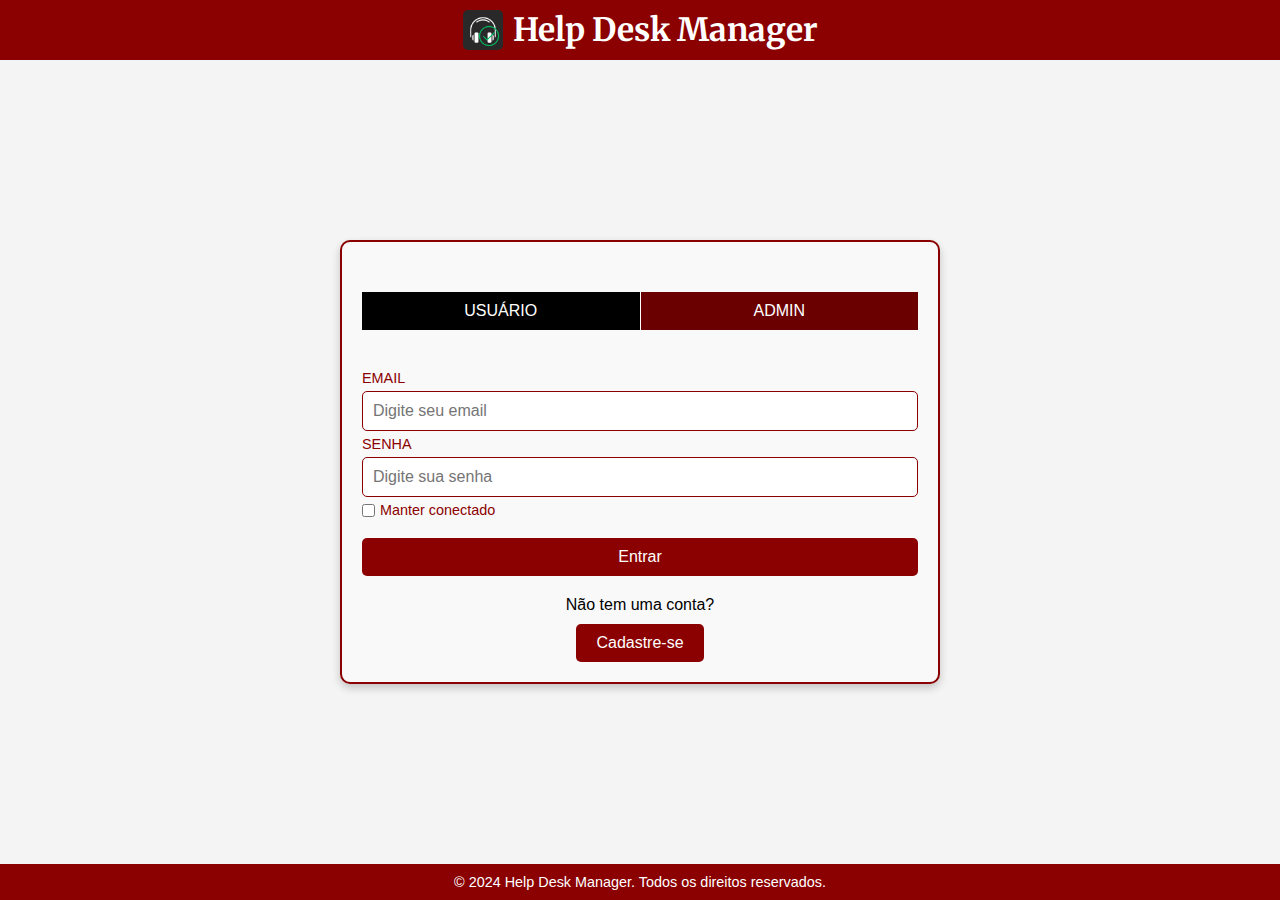
<file: index.html>
<!DOCTYPE html>
<html lang="pt-BR">
  <head>
    <meta charset="UTF-8" />
    <meta name="viewport" content="width=device-width, initial-scale=1.0" />
    <title>Help Desk Manager - Login</title>
    <link rel="stylesheet" href="styles.css" />

    <link
      href="https://fonts.googleapis.com/css2?family=Merriweather:wght@700&family=Open+Sans:wght@600&display=swap"
      rel="stylesheet"
    />

    <script src="components.js" defer></script>
  </head>
  <body>
    <!-- Inclusão do HEADER -->
    <div data-include="header.html"></div>

    <main>
      <div class="login-container">
        <div class="tabs">
          <button id="userTab" class="active" onclick="switchTab('user')">
            USUÁRIO
          </button>
          <button id="adminTab" onclick="switchTab('admin')">ADMIN</button>
        </div>
        <form id="loginForm">
          <label for="email">EMAIL</label>
          <input
            type="email"
            id="email"
            placeholder="Digite seu email"
            required
          />
          <label for="password">SENHA</label>
          <input
            type="password"
            id="password"
            placeholder="Digite sua senha"
            required
          />
          <div class="remember-me">
            <input type="checkbox" id="remember" />
            <label for="remember">Manter conectado</label>
          </div>
          <button type="submit">Entrar</button>
        </form>

        <div class="signup-container">
          <p>Não tem uma conta?</p>
          <button
            class="signup-button"
            onclick="window.location.href='cadastro.html'"
          >
            Cadastre-se
          </button>
        </div>
      </div>
    </main>

    <!-- Inclusão do FOOTER -->
    <div data-include="footer.html"></div>

    <script>
      document
        .getElementById("loginForm")
        .addEventListener("submit", function (e) {
          e.preventDefault();

          const email = document.getElementById("email").value;
          const password = document.getElementById("password").value;
          const isUserTabActive = document
            .getElementById("userTab")
            .classList.contains("active");
          const role = isUserTabActive ? "user" : "admin";

          fetch("http://localhost/api_crud_projeto/Login.php", {
            method: "POST",
            headers: { "Content-Type": "application/json" },
            body: JSON.stringify({ email, password, role }),
          })
            .then((response) => response.json())
            .then((data) => {
              if (data.status === "success") {
                sessionStorage.setItem("userId", data.userId);

                const redirectUrl =
                  role === "user"
                    ? "user-dashboard.html"
                    : "admin-dashboard.html";
                window.location.href = redirectUrl;
              } else {
                alert(data.message || "Erro no login.");
              }
            })
            .catch((error) =>
              console.error("Erro ao processar o login:", error)
            );
        });

      function switchTab(role) {
        const userTab = document.getElementById("userTab");
        const adminTab = document.getElementById("adminTab");

        if (role === "user") {
          userTab.classList.add("active");
          adminTab.classList.remove("active");
        } else {
          adminTab.classList.add("active");
          userTab.classList.remove("active");
        }
      }
    </script>
  </body>
</html>
</file>
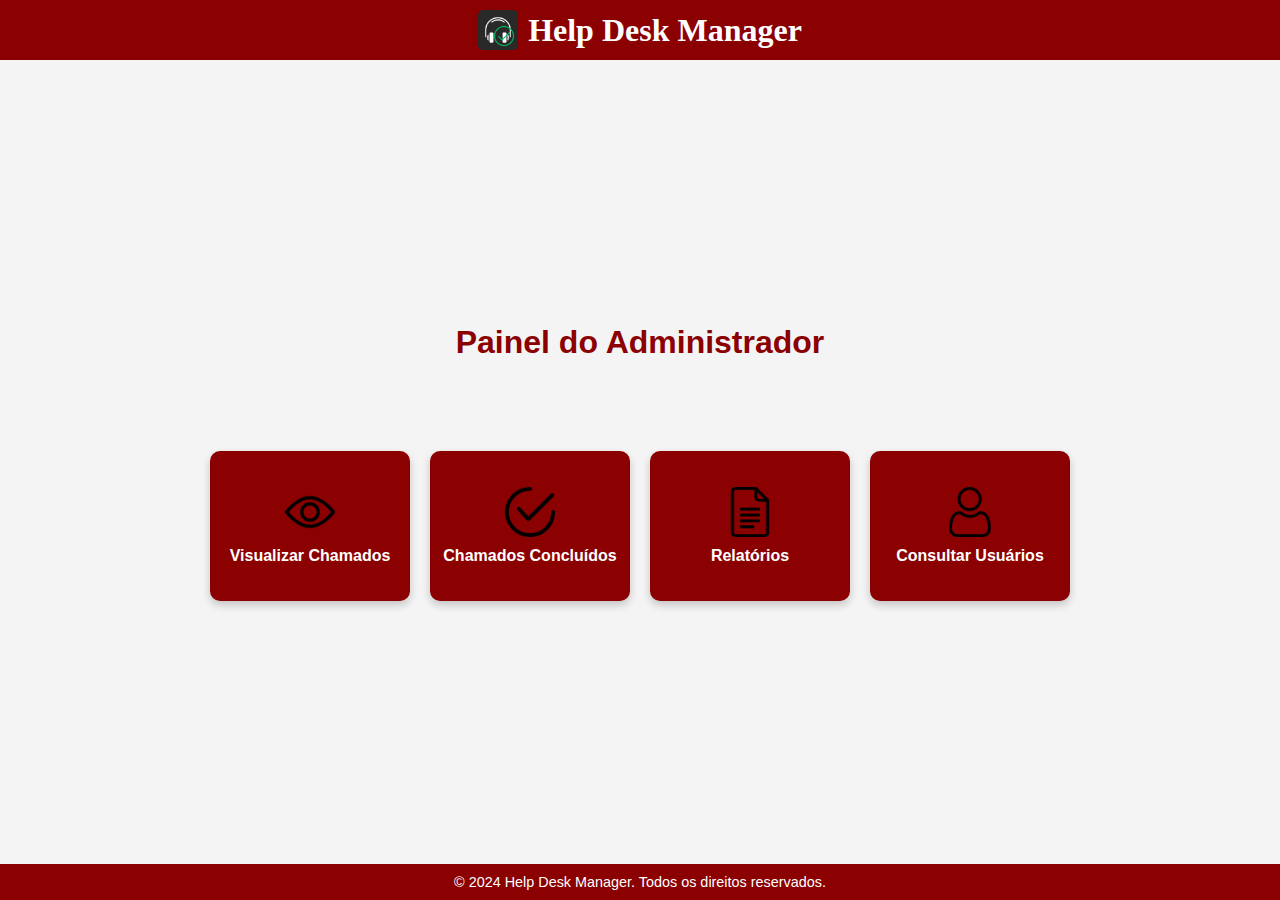
<file: admin-dashboard.html>
<!DOCTYPE html>
<html lang="pt-BR">
  <head>
    <meta charset="UTF-8" />
    <meta name="viewport" content="width=device-width, initial-scale=1.0" />
    <title>Painel do Administrador</title>
    <link rel="stylesheet" href="styles.css" />
    <script src="components.js" defer></script>
  </head>
  <body>
    <!-- Inclusão do HEADER -->
    <div data-include="header.html"></div>

    <main>
      <section class="dashboard">
        <h2>Painel do Administrador</h2>
        <div class="dashboard-buttons">
          <button onclick="window.location.href='visualizar-chamados.html'">
            <img src="assets/img/view.png" alt="Visualizar Chamados" />
            <span>Visualizar Chamados</span>
          </button>
          <button onclick="window.location.href='chamados-concluidos.html'">
            <img src="assets/img/checked.png" alt="Chamados Concluídos" />
            <span>Chamados Concluídos</span>
          </button>
          <button onclick="window.location.href='relatorios.html'">
            <img src="assets/img/docs.png" alt="Relatórios" />
            <span>Relatórios</span>
          </button>
          <button onclick="window.location.href='consultar-usuarios.html'">
            <img src="assets/img/user.png" alt="Consultar Usuários" />
            <span>Consultar Usuários</span>
          </button>
        </div>
      </section>
    </main>

    <!-- Inclusão do FOOTER -->
    <div data-include="footer.html"></div>
  </body>
</html>
</file>
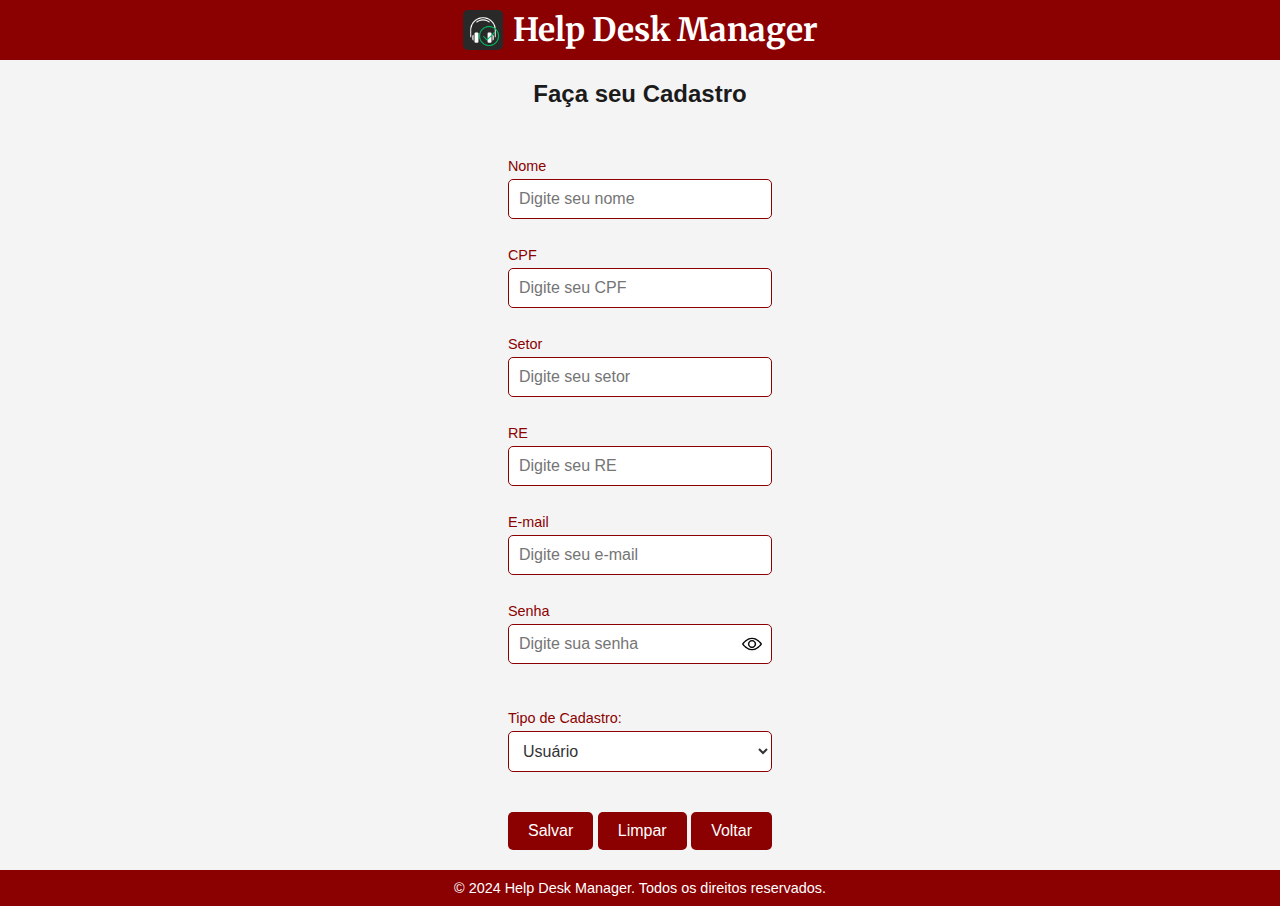
<file: cadastro.html>
<!DOCTYPE html>
<html lang="pt-BR">
  <head>
    <meta charset="UTF-8" />
    <meta name="viewport" content="width=device-width, initial-scale=1.0" />
    <title>Cadastro de Usuários</title>
    <link rel="stylesheet" href="styles.css" />

    <link
      href="https://fonts.googleapis.com/css2?family=Merriweather:wght@700&family=Open+Sans:wght@600&display=swap"
      rel="stylesheet"
    />

    <script src="components.js" defer></script>
  </head>
  <body>
    <!-- Inclusão do HEADER -->
    <div data-include="header.html"></div>

    <main>
      <div class="form-container">
        <h2>Faça seu Cadastro</h2>
        <form name="Cadastro" class="custom-form">
          <label for="txtNome">Nome</label>
          <input
            type="text"
            id="txtNome"
            name="txtNome"
            placeholder="Digite seu nome"
            required
          /><br />

          <label for="txtCpf">CPF</label>
          <input
            type="text"
            id="txtCpf"
            name="txtCpf"
            placeholder="Digite seu CPF"
            maxlength="11"
            pattern="\d*"
            oninput="this.value = this.value.replace(/[^0-9]/g, '')"
            required
          /><br />

          <label for="txtSetor">Setor</label>
          <input
            type="text"
            id="txtSetor"
            name="txtSetor"
            placeholder="Digite seu setor"
            required
          /><br />

          <label for="txtRe">RE</label>
          <input
            type="text"
            id="txtRe"
            name="txtRe"
            placeholder="Digite seu RE"
            maxlength="4"
            pattern="\d*"
            oninput="this.value = this.value.replace(/[^0-9]/g, '')"
            required
          /><br />

          <label for="txtEmail">E-mail</label>
          <input
            type="email"
            id="txtEmail"
            name="txtEmail"
            placeholder="Digite seu e-mail"
            required
          /><br />

          <label for="txtSenha">Senha</label>
          <div class="password-container">
            <input
              type="password"
              id="txtSenha"
              name="txtSenha"
              placeholder="Digite sua senha"
              required
            />
            <img
              src="assets/img/view.png"
              alt="Toggle Password Visibility"
              id="togglePassword"
              class="toggle-password-icon"
              onclick="togglePasswordVisibility()"
            />
          </div>
          <br /><br />

          <label for="tipoUsuario">Tipo de Cadastro:</label>
          <select id="tipoUsuario" name="tipoUsuario">
            <option value="user">Usuário</option>
            <option value="admin">Administrador</option>
          </select>

          <div class="button-group">
            <button type="button" name="btSalvar" onclick="salvar(event, this)">
              Salvar
            </button>
            <button type="reset">Limpar</button>
            <button
              type="button"
              class="back-button"
              onclick="window.location.href='index.html'"
            >
              Voltar
            </button>
          </div>
        </form>
      </div>
    </main>

    <!-- Inclusão do FOOTER -->
    <div data-include="footer.html"></div>

    <script type="text/javascript">
      function salvar(event, form) {
        event.preventDefault();
        const nome = document.Cadastro.txtNome.value;
        const cpf = document.Cadastro.txtCpf.value;
        const setor = document.Cadastro.txtSetor.value;
        const re = document.Cadastro.txtRe.value;
        const email = document.Cadastro.txtEmail.value;
        const senha = document.Cadastro.txtSenha.value;
        const tipo = document.Cadastro.tipoUsuario.value;

        const dados = {
          nome: nome,
          cpf: cpf,
          setor: setor,
          re: re,
          email: email,
          senha: senha,
          tipo: tipo,
        };

        const options = {
          method: "POST",
          headers: { "Content-Type": "application/json" },
          body: JSON.stringify(dados),
        };

        if (
          nome !== "" &&
          cpf !== "" &&
          setor !== "" &&
          re !== "" &&
          email !== "" &&
          senha !== ""
        ) {
          const URL = "http://localhost/api_crud_projeto/Cadastro.php";
          fetch(URL, options)
            .then((resp) => {
              console.log("Resposta bruta:", resp);
              return resp.json();
            })
            .then((data) => {
              console.log("Resposta JSON:", data);
              mostrarResposta(data);
            })
            .catch((erro) => {
              console.error("Erro no cadastro:", erro);
            });
        } else {
          alert("Todos os campos devem ser preenchidos!");
        }
      }

      function mostrarResposta(data) {
        if (data && data.status === "success") {
          alert("Usuário cadastrado com sucesso!");
          window.location.href = "index.html";
        } else {
          console.error("Resposta inesperada da API:", data);
          alert("Usuário cadastrado com sucesso!");
          window.location.href = "index.html";
        }
      }

      function togglePasswordVisibility() {
        const passwordInput = document.getElementById("txtSenha");
        const toggleIcon = document.getElementById("togglePassword");

        if (passwordInput.type === "password") {
          passwordInput.type = "text";
          toggleIcon.src = "assets/img/hide.png";
        } else {
          passwordInput.type = "password";
          toggleIcon.src = "assets/img/view.png";
        }
      }
    </script>
  </body>
</html>
</file>
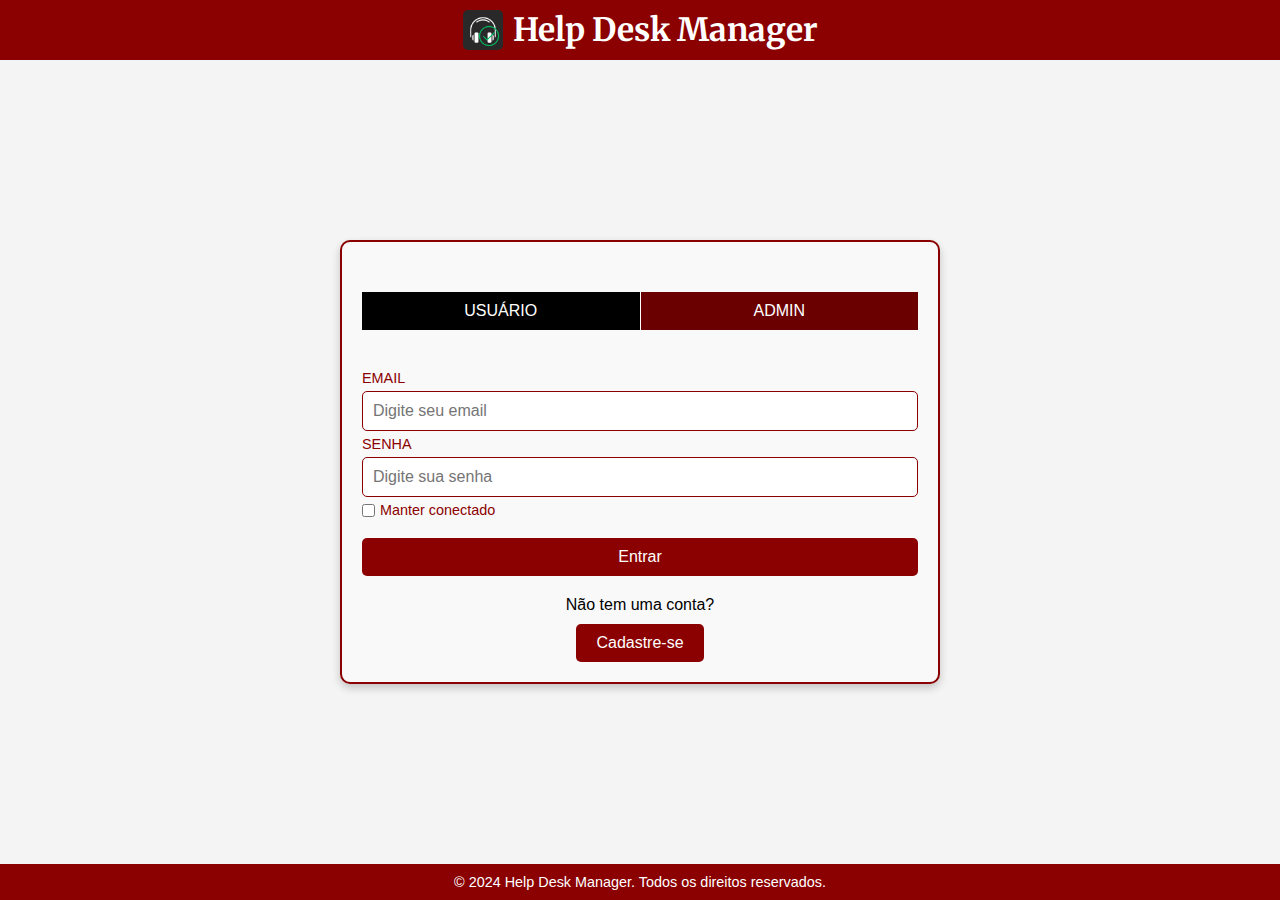
<file: consultar-cadastro.html>
<!DOCTYPE html>
<html lang="en">
  <head>
    <meta charset="UTF-8" />
    <meta name="viewport" content="width=device-width, initial-scale=1.0" />
    <title>Consultar Cadastro</title>
    <link rel="stylesheet" href="styles.css" />

    <link
      href="https://fonts.googleapis.com/css2?family=Merriweather:wght@700&family=Open+Sans:wght@600&display=swap"
      rel="stylesheet"
    />

    <script src="components.js" defer></script>
  </head>

  <body>
    <!-- Inclusão do HEADER -->
    <div data-include="header.html"></div>

    <main>
      <div class="login-container">
        <button
          id="back-button"
          onclick="window.location.href='user-dashboard.html'"
        >
          Voltar
        </button>
        <h2>Seus Dados</h2>
        <form id="user-form">
          <label for="nome">Nome:</label>
          <input type="text" id="nome" name="nome" required />

          <label for="cpf">CPF:</label>
          <input type="text" id="cpf" name="cpf" required />

          <label for="setor">Setor:</label>
          <input type="text" id="setor" name="setor" required />

          <label for="re">RE:</label>
          <input type="text" id="re" name="re" required />

          <label for="email">E-mail:</label>
          <input type="email" id="email" name="email" required />

          <label for="senha">Senha:</label>
          <input type="password" id="senha" name="senha" required />

          <div class="buttons">
            <button type="button" id="update-button">Atualizar</button>
          </div>
        </form>
      </div>
    </main>

    <!-- Inclusão do FOOTER -->
    <div data-include="footer.html"></div>

    <script>
      const userForm = document.getElementById("user-form");
      const updateButton = document.getElementById("update-button");

      // Função para obter os dados do usuário logado
      function fetchUserData() {
        const userId = sessionStorage.getItem("userId"); // Obtém o ID armazenado no login

        if (!userId) {
          alert(
            "ID do usuário não encontrado na sessão. Faça login novamente."
          );
          window.location.href = "index.html";
          return;
        }

        // Chama a API para obter os dados do usuário
        fetch(`http://localhost/api_crud_projeto/api/usuarios/${userId}`)
          .then((response) => {
            if (!response.ok) {
              throw new Error("Erro ao buscar os dados do usuário.");
            }
            return response.json();
          })
          .then((data) => {
            if (data.status === "success") {
              populateForm(data.information);
            } else {
              alert("Erro: " + data.message);
            }
          })
          .catch((error) => {
            console.error("Erro:", error);
            alert("Erro ao carregar dados do usuário.");
          });
      }

      // Função para preencher os campos do formulário com os dados do usuário
      function populateForm(data) {
        document.getElementById("nome").value = data.nome || "";
        document.getElementById("cpf").value = data.cpf || "";
        document.getElementById("setor").value = data.setor || "";
        document.getElementById("re").value = data.re || "";
        document.getElementById("email").value = data.email || "";
        document.getElementById("senha").value = ""; // Não exibe a senha
      }

      // Atualizar os dados do usuário
      updateButton.addEventListener("click", () => {
        const userId = sessionStorage.getItem("userId");

        if (!userId) {
          alert(
            "ID do usuário não encontrado na sessão. Faça login novamente."
          );
          return;
        }

        const updatedData = {
          nome: document.getElementById("nome").value,
          cpf: document.getElementById("cpf").value,
          setor: document.getElementById("setor").value,
          re: document.getElementById("re").value,
          email: document.getElementById("email").value,
          // Remova a senha se não for necessária
          // senha: document.getElementById("senha").value,
        };

        fetch(`http://localhost/api_crud_projeto/api/usuarios/${userId}`, {
          method: "PUT",
          headers: {
            "Content-Type": "application/json",
          },
          body: JSON.stringify(updatedData),
        })
          .then((response) => {
            if (!response.ok) {
              throw new Error("Erro ao atualizar os dados do usuário.");
            }
            return response.json();
          })
          .then((data) => {
            if (data.status === "success") {
              alert("Dados atualizados com sucesso!");
            } else {
              alert("Erro: " + data.message);
            }
          })
          .catch((error) => {
            console.error("Erro ao atualizar:", error);
            alert("Erro ao atualizar os dados do usuário.");
          });
      });

      // Carrega os dados do usuário ao abrir a página
      fetchUserData();
    </script>
  </body>
</html>
</file>
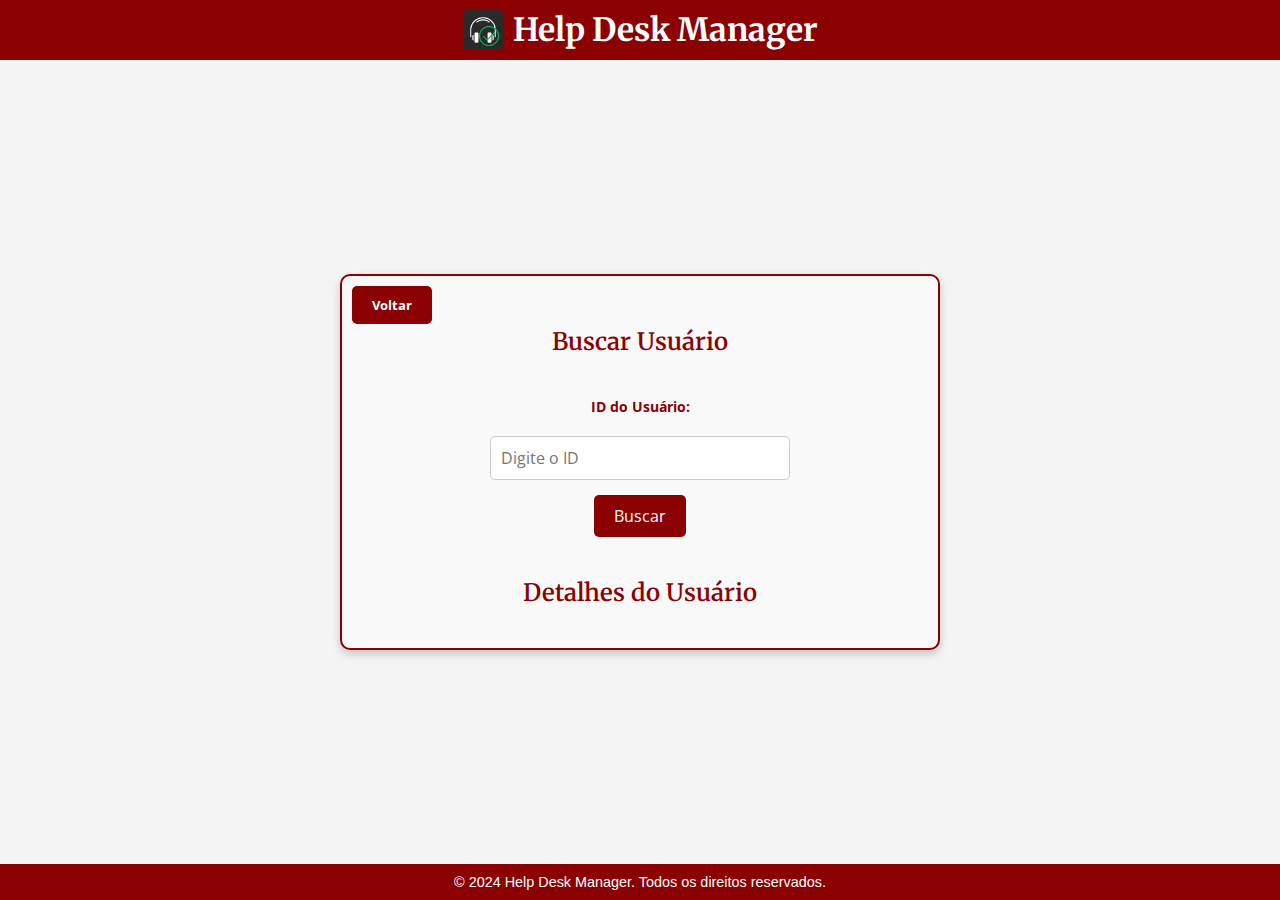
<file: consultar-usuarios.html>
<!DOCTYPE html>
<html lang="en">
  <head>
    <meta charset="UTF-8" />
    <meta name="viewport" content="width=device-width, initial-scale=1.0" />
    <title>Gerenciar Usuários</title>
    <link rel="stylesheet" href="styles.css" />

    <link
      href="https://fonts.googleapis.com/css2?family=Merriweather:wght@700&family=Open+Sans:wght@600&display=swap"
      rel="stylesheet"
    />

    <script src="components.js" defer></script>
  </head>

  <body>
    <!-- Inclusão do HEADER -->
    <div data-include="header.html"></div>

    <main>
      <div class="login-container">
        <button
          id="back-button"
          onclick="window.location.href='admin-dashboard.html'"
        >
          Voltar
        </button>
        <h2>Buscar Usuário</h2>
        <form id="search-form">
          <label for="id">ID do Usuário:</label>
          <input
            type="number"
            id="id"
            name="id"
            placeholder="Digite o ID"
            required
          />
          <button type="submit">Buscar</button>
        </form>

        <h2>Detalhes do Usuário</h2>
        <form id="user-form" style="display: none">
          <label for="nome">Nome:</label>
          <input type="text" id="nome" name="nome" required />

          <label for="cpf">CPF:</label>
          <input type="text" id="cpf" name="cpf" required />

          <label for="setor">Setor:</label>
          <input type="text" id="setor" name="setor" required />

          <label for="re">RE:</label>
          <input type="text" id="re" name="re" required />

          <label for="email">E-mail:</label>
          <input type="email" id="email" name="email" required />

          <label for="senha">Senha:</label>
          <input type="password" id="senha" name="senha" required />

          <div class="buttons">
            <button type="button" id="update-button">Atualizar</button>
            <button
              type="button"
              id="delete-button"
              style="background-color: #a30000"
            >
              Excluir
            </button>
          </div>
        </form>
      </div>
    </main>

    <!-- Inclusão do FOOTER -->
    <div data-include="footer.html"></div>
    <script>
      const searchForm = document.getElementById("search-form");
      const userForm = document.getElementById("user-form");
      const idField = document.getElementById("id");
      const updateButton = document.getElementById("update-button");
      const deleteButton = document.getElementById("delete-button");

      // Função para preencher os campos do formulário com os dados do usuário
      function populateForm(data) {
        document.getElementById("nome").value = data.nome;
        document.getElementById("cpf").value = data.cpf;
        document.getElementById("setor").value = data.setor;
        document.getElementById("re").value = data.re;
        document.getElementById("email").value = data.email;
        document.getElementById("senha").value = data.senha; // Mostrar senha, se aplicável
      }

      // Buscar usuário pelo ID
      searchForm.addEventListener("submit", async (event) => {
        event.preventDefault();
        const id = idField.value;
        try {
          const response = await fetch(
            `http://localhost/api_crud_projeto/api/usuarios/${id}`
          );
          if (!response.ok) throw new Error("Usuário não encontrado");
          const result = await response.json();
          populateForm(result.information);
          userForm.style.display = "block";
        } catch (error) {
          alert(error.message);
          userForm.style.display = "none";
        }
      });

      // Atualizar os dados do usuário
      updateButton.addEventListener("click", async () => {
        const id = idField.value;
        const userData = {
          nome: document.getElementById("nome").value,
          cpf: document.getElementById("cpf").value,
          setor: document.getElementById("setor").value,
          re: document.getElementById("re").value,
          email: document.getElementById("email").value,
          senha: document.getElementById("senha").value,
        };

        try {
          const response = await fetch(
            `http://localhost/api_crud_projeto/api/usuarios/${id}`,
            {
              method: "PUT",
              headers: { "Content-Type": "application/json" },
              body: JSON.stringify(userData),
            }
          );
          const result = await response.json();
          alert(
            result.status === "sucess"
              ? "Usuário atualizado com sucesso!"
              : "Erro ao atualizar."
          );
        } catch (error) {
          alert("Erro ao atualizar o usuário");
        }
      });

      // Excluir o usuário
      deleteButton.addEventListener("click", async () => {
        const id = idField.value;
        if (!confirm("Tem certeza que deseja excluir este usuário?")) return;

        try {
          const response = await fetch(
            `http://localhost/api_crud_projeto/api/usuarios/${id}`,
            {
              method: "DELETE",
            }
          );
          const result = await response.json();
          if (result.status === "sucess") {
            alert("Usuário excluído com sucesso!");
            userForm.style.display = "none";
          } else {
            alert("Erro ao excluir o usuário.");
          }
        } catch (error) {
          alert("Erro ao excluir o usuário.");
        }
      });
    </script>
  </body>
</html>
</file>
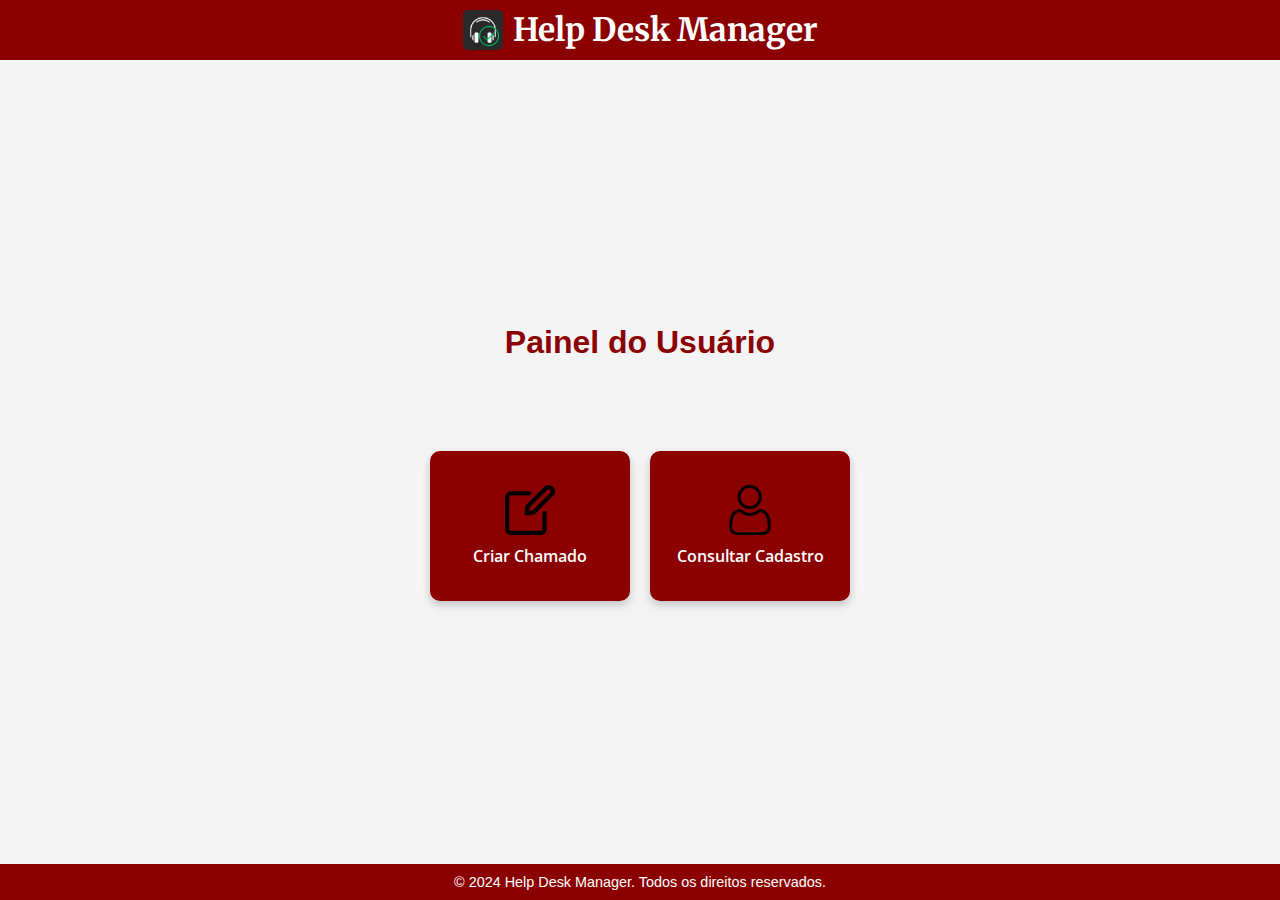
<file: user-dashboard.html>
<!DOCTYPE html>
<html lang="pt-BR">
  <head>
    <meta charset="UTF-8" />
    <meta name="viewport" content="width=device-width, initial-scale=1.0" />
    <title>Painel do Usuário</title>
    <link rel="stylesheet" href="styles.css" />

    <link
      href="https://fonts.googleapis.com/css2?family=Merriweather:wght@700&family=Open+Sans:wght@600&display=swap"
      rel="stylesheet"
    />

    <script src="components.js" defer></script>
  </head>
  <body>
    <!-- Inclusão do HEADER -->
    <div data-include="header.html"></div>

    <main>
      <section class="dashboard">
        <h2>Painel do Usuário</h2>
        <div class="dashboard-buttons">
          <button onclick="window.location.href='criar-chamado.html'">
            <img src="assets/img/writing.png" alt="Criar Chamado" />
            <span>Criar Chamado</span>
          </button>
          <button onclick="window.location.href='consultar-cadastro.html'">
            <img src="assets/img/user.png" alt="Consultar Cadastro" />
            <span>Consultar Cadastro</span>
          </button>
        </div>
      </section>
    </main>

    <!-- Inclusão do FOOTER -->
    <div data-include="footer.html"></div>
  </body>
</html>
</file>
<file: styles.css>
/* Reset básico */
* {
  margin: 0;
  padding: 0;
  box-sizing: border-box;
}

body {
  font-family: Arial, sans-serif;
  background-color: #f4f4f4;
  display: flex;
  flex-direction: column;
  height: 100vh;
}

/* Header */
header {
  background-color: #8b0000;
  color: #fff;
  padding: 10px 20px;
  text-align: center;
}

header .logo a {
  display: flex;
  align-items: center;
  justify-content: center;
  text-decoration: none;
  color: inherit;
}

header .logo a:hover h1 {
  text-decoration: none;
}

header .logo {
  display: flex;
  align-items: center;
  justify-content: center;
}

header .logo img {
  width: 40px;
  height: 40px;
  margin-right: 10px;
}

header h1 {
  font-family: "Merriweather", serif;
  font-weight: 700;
  font-size: 2rem;
  color: #fff;
}

h2 {
  font-family: "Arial", sans-serif;
  font-weight: 600;
  color: #1b1b1b;
  font-size: 1.5rem;
  margin-bottom: 10px;
}

.logo img {
  border-radius: 5px;
  cursor: pointer;
}

.logo h1 {
  cursor: pointer;
}

/* Main */
main {
  flex: 1;
  display: flex;
  justify-content: center;
  align-items: center;
}

.login-container {
  background-color: #e3e3e3;
  border: 2px solid #8b0000;
  border-radius: 10px;
  width: 400px;
  padding: 20px;
  box-shadow: 0 4px 8px rgba(0, 0, 0, 0.2);
}

.tabs {
  display: flex;
  justify-content: space-between;
  margin-bottom: 20px;
}

.tabs button {
  flex: 1;
  background-color: #6b0000;
  color: #fff;
  border: none;
  padding: 10px;
  cursor: pointer;
  font-size: 1rem;
}

.tabs button.active {
  background-color: #000;
}

.tabs button:not(:last-child) {
  border-right: 1px solid #fff;
}

.form-container {
  display: flex;
  align-items: center;
  flex-direction: column;
}

form {
  margin-top: 40px;
  display: flex;
  flex-direction: column;
  gap: 5px;
}

form label {
  font-size: 0.9rem;
  color: #8b0000;
}

form input {
  padding: 10px;
  font-size: 1rem;
  border: 1px solid #8b0000;
  border-radius: 5px;
}

form .remember-me {
  margin-bottom: 15px;
  display: flex;
  align-items: center;
  gap: 5px;
}

form button {
  background-color: #8b0000;
  color: #fff;
  border: none;
  padding: 10px 20px;
  border-radius: 5px;
  cursor: pointer;
  font-size: 1rem;
}

form button:hover {
  background-color: #a30000;
}

form select {
  padding: 10px;
  font-size: 1rem;
  border: 1px solid #8b0000;
  border-radius: 5px;
  background-color: #fff;
  color: #333;
  width: 100%;
  margin-bottom: 35px;
}

form select:focus {
  outline: none;
  border-color: #a30000;
  box-shadow: 0 0 5px rgba(163, 0, 0, 0.5);
}

.signup-container {
  margin-top: 20px;
  text-align: center;
}

.signup-container button {
  margin-top: 10px;
  background-color: #8b0000;
  color: #fff;
  border: none;
  padding: 10px 20px;
  border-radius: 5px;
  cursor: pointer;
  font-size: 1rem;
}

.signup-container button:hover {
  background-color: #a30000;
}

/* CADASTRO */
.password-container {
  display: flex;
  align-items: center;
  position: relative;
}

.password-container input {
  flex: 1;
  padding-right: 40px; /* Espaço para o ícone */
}

.toggle-password-icon {
  position: absolute;
  right: 10px;
  width: 20px;
  height: 20px;
  cursor: pointer;
  user-select: none;
}

/* Footer */
footer {
  background-color: #8b0000;
  color: #fff;
  text-align: center;
  padding: 10px 0;
  font-size: 0.9rem;
}

/* Dashboard Geral */
.dashboard {
  text-align: center;
  margin: 20px auto;
}

.dashboard h2 {
  font-family: "Arial", serif;
  font-size: 2rem;
  color: #8b0000;
  margin-bottom: 90px;
}

/* Botões do Dashboard */
.dashboard-buttons {
  display: flex;
  justify-content: center;
  gap: 20px;
}

.dashboard-buttons button {
  background-color: #8b0000;
  border: none;
  border-radius: 10px;
  width: 200px;
  height: 150px;
  display: flex;
  flex-direction: column;
  align-items: center;
  justify-content: center;
  color: #fff;
  font-family: "Open Sans", sans-serif;
  font-weight: 600;
  font-size: 1rem;
  cursor: pointer;
  box-shadow: 0 4px 8px rgba(0, 0, 0, 0.2);
  transition: transform 0.2s ease, background-color 0.2s ease;
}

.dashboard-buttons button:hover {
  background-color: #a30000;
  transform: translateY(-5px);
}

.dashboard-buttons button img {
  width: 50px;
  height: 50px;
  margin-bottom: 10px;
}

.dashboard-buttons button span {
  text-align: center;
}

/* Ajuste geral do container */
.login-container {
  width: 100%;
  max-width: 600px;
  margin: 0 auto;
  padding: 20px;
  box-shadow: 0 4px 8px rgba(0, 0, 0, 0.2);
  border-radius: 10px;
  background-color: #f9f9f9;
}

/* Centralização dos títulos */
.login-container h2 {
  text-align: center;
  font-family: "Merriweather", serif;
  color: #8b0000;
  margin-bottom: 20px;
}

/* Formulário de busca */
#search-form {
  display: flex;
  flex-direction: column;
  align-items: center;
  gap: 15px;
  margin-bottom: 40px;
}

#search-form label {
  font-weight: bold;
  font-family: "Open Sans", sans-serif;
  margin-bottom: 5px;
}

#search-form input {
  width: 100%;
  max-width: 300px;
  padding: 10px;
  border: 1px solid #ccc;
  border-radius: 5px;
  font-family: "Open Sans", sans-serif;
}

#search-form button {
  padding: 10px 20px;
  font-family: "Open Sans", sans-serif;
  background-color: #8b0000;
  color: #fff;
  border: none;
  border-radius: 5px;
  cursor: pointer;
  transition: background-color 0.2s;
}

#search-form button:hover {
  background-color: #a30000;
}

/* Formulário de detalhes do usuário */
#user-form {
  display: flex;
  flex-direction: column;
  gap: 20px;
}

#user-form label {
  font-weight: bold;
  font-family: "Open Sans", sans-serif;
}

#user-form input {
  width: 100%;
  padding: 10px;
  border: 1px solid #ccc;
  border-radius: 5px;
  font-family: "Open Sans", sans-serif;
}

/* Botões de ação */
.buttons {
  display: flex;
  justify-content: space-between;
  gap: 20px;
}

.buttons button {
  flex: 1;
  padding: 10px;
  font-family: "Open Sans", sans-serif;
  font-weight: bold;
  border: none;
  border-radius: 5px;
  cursor: pointer;
  transition: background-color 0.2s;
}

#update-button {
  background-color: #008000;
  color: #fff;
}

#update-button:hover {
  background-color: #006400;
}

#delete-button {
  background-color: #a30000;
  color: #fff;
}

#delete-button:hover {
  background-color: #8b0000;
}

/* Espaçamento entre inputs e botões */
#user-form input,
#user-form label {
  margin-bottom: 5px;
}

#user-form .buttons {
  margin-top: 20px;
}

/* Botão Voltar */
#back-button {
  position: absolute;
  top: 10px;
  left: 10px;
  padding: 10px 20px;
  font-family: "Open Sans", sans-serif;
  font-weight: bold;
  background-color: #8b0000;
  color: #fff;
  border: none;
  border-radius: 5px;
  cursor: pointer;
  transition: background-color 0.2s;
  z-index: 1000; /* Garante que o botão fique sobre outros elementos */
}

#back-button:hover {
  background-color: #a30000;
}

/* Ajusta o container para evitar sobreposição */
.login-container {
  position: relative; /* Necessário para o botão se alinhar ao container */
  padding-top: 50px; /* Dá espaço para o botão voltar */
}

/* Espaçamento para o main */
main {
  flex: 1;
  display: flex;
  justify-content: center;
  align-items: center;
  padding: 20px 0; /* Adiciona espaçamento superior e inferior */
}

/* Ajuste para o formulário não tocar no footer */
.login-container {
  margin: 20px 0; /* Espaçamento superior e inferior */
}
</file>
